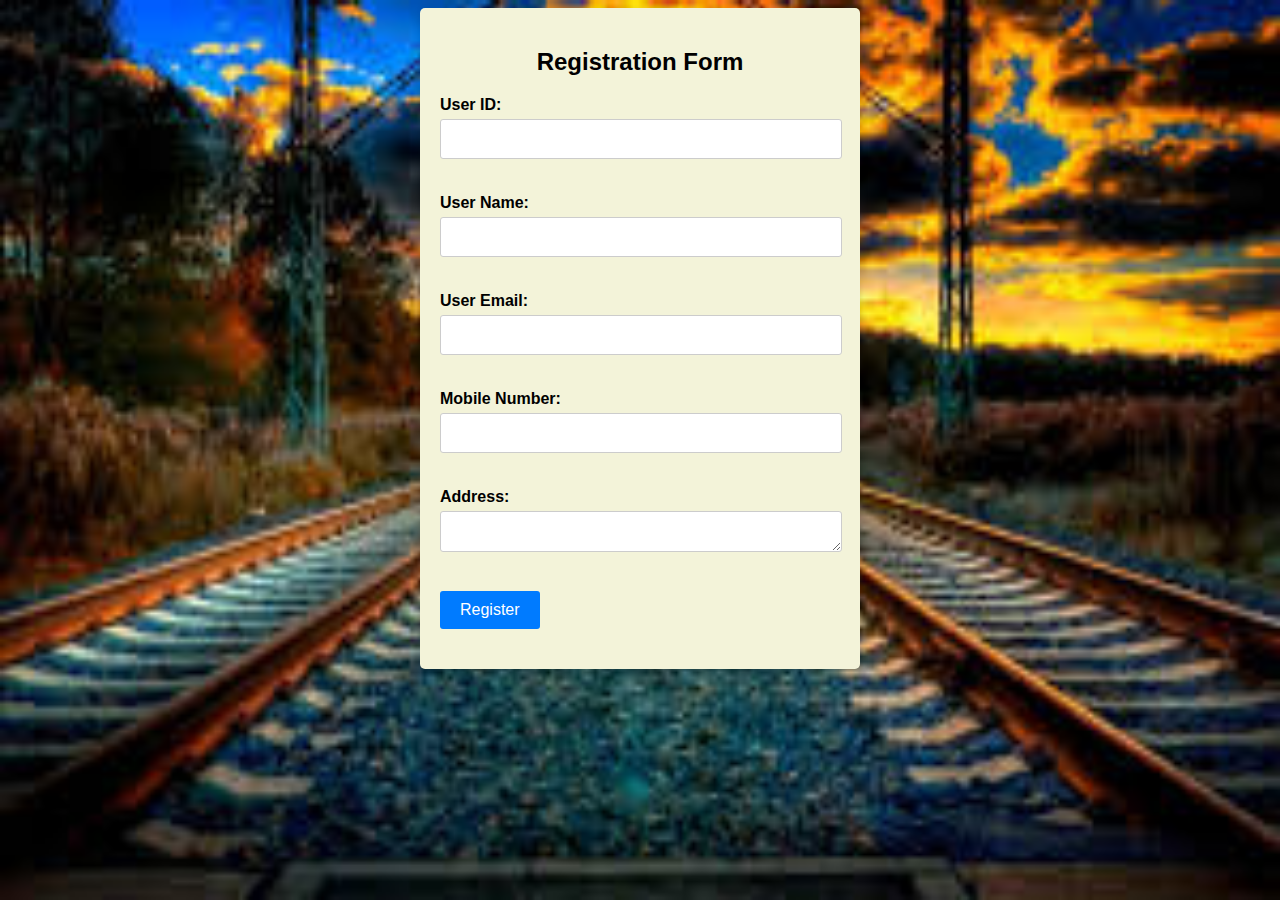
<file: index.html>
<!DOCTYPE html>
<html lang="en">
<head>
    <meta charset="UTF-8">
    <meta name="viewport" content="width=device-width, initial-scale=1.0">
    <title>Registration Form</title>
    <style>
        body {
                        
            font-family: Arial, Helvetica, sans-serif;
            background-color: #f2f2f2;
            /*background image*/
            background-image: url('train3.jpg');
            background-size: 100% 100%;
            background-repeat: no-repeat;
            background-attachment: fixed; /* Keeps the background image fixed */
            font-family: Arial, sans-serif;
        
        
        }

        .container {
            max-width: 400px;
            margin: 0 auto;
            padding: 20px;
            background-color: #f3f3d9;
            box-shadow: 0 4px 8px 0 rgba(0, 0, 0, 0.2);
            border-radius: 5px;
        }

        h2 {
            text-align: center;
        }

        .form-group {
            margin-bottom: 20px;
        }

        label {
            display: block;
            font-weight: bold;
        }

        input[type="text"], input[type="number"], textarea {
            width: 95%;
            padding: 10px;
            margin-top: 5px;
            margin-bottom: 15px;
            border: 1px solid #ccc;
            border-radius: 3px;
            font-size: 16px;
        }

        button[type="submit"] {
            background-color: #007BFF;
            color: #fff;
            padding: 10px 20px;
            border: none;
            border-radius: 3px;
            font-size: 16px;
            cursor: pointer;
        }

        button[type="submit"]:hover {
            background-color: #0056b3;
        }
    </style>
</head>
<body>
    <div class="container">
        <h2>Registration Form</h2>
        <form action="link.php" method="post">
            <div class="form-group">
                <label for="user_id">User ID:</label>
                <input type="text" id="user_id" name="user_id" required>
            </div>
            <div class="form-group">
                <label for="user_name">User Name:</label>
                <input type="text" id="user_name" name="user_name" required>
            </div>
            <div class="form-group">
                <label for="user_name">User Email:</label>
                <input type="text" id="user_email" name="user_email" required>
            </div>
            <div class="form-group">
                <label for="user_mobile">Mobile Number:</label>
                <input type="number" id="user_mobile" name="user_mobile" required>
            </div>
            <div class="form-group">
                <label for="user_address">Address:</label>
                <textarea id="user_address" name="user_address" rows="1" required></textarea>
            </div>
            <div class="form-group">
                <button type="submit">Register</button>
            </div>
        </form>
    </div>
</body>
</html>
</file>
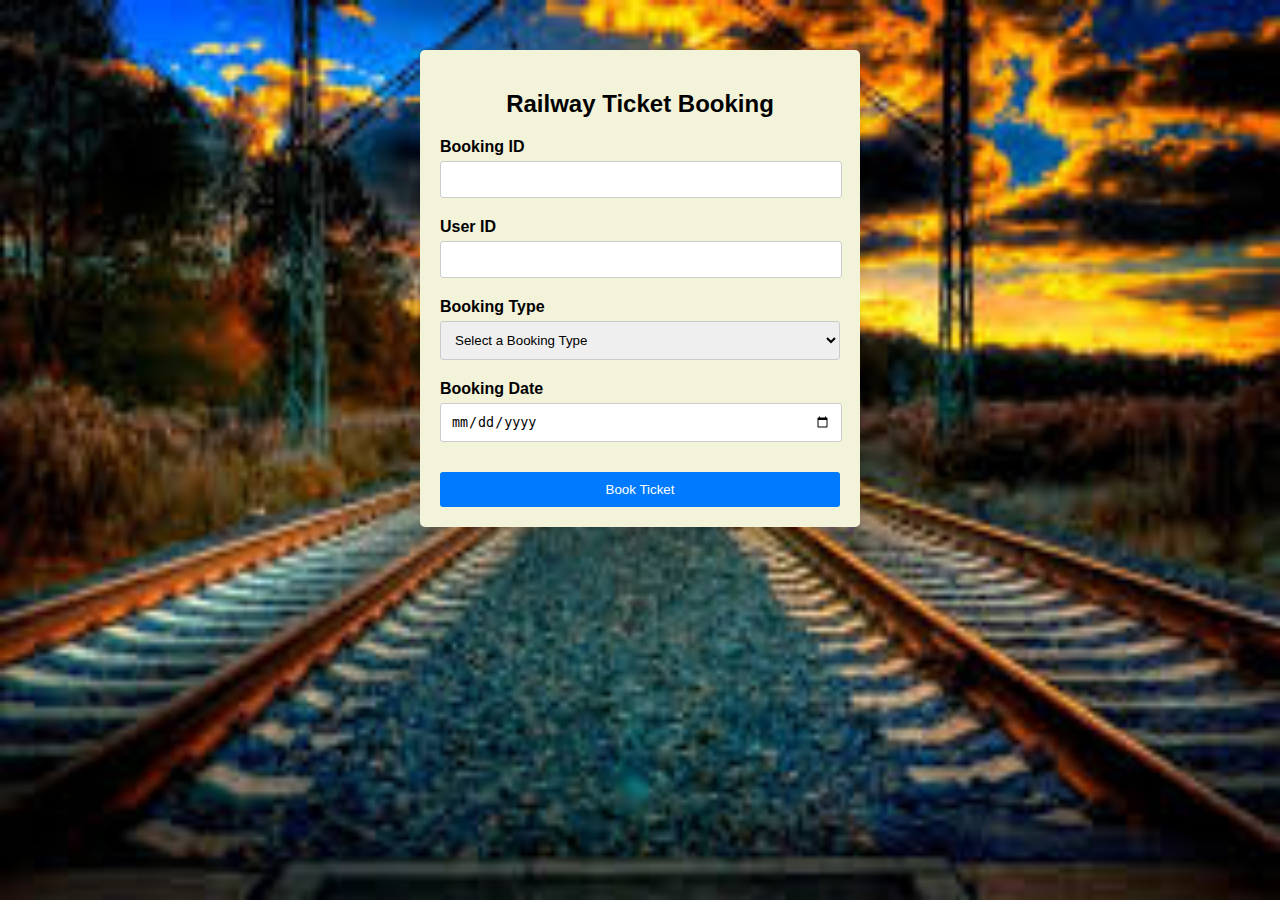
<file: booking.html>
<!DOCTYPE html>
<html lang="en">
<head>
    <meta charset="UTF-8">
    <meta name="viewport" content="width=device-width, initial-scale=1.0">
    <title>Railway Ticket Booking</title>
    <style>
        body {
            
            font-family: Arial, Helvetica, sans-serif;
            background-color: #f2f2f2;
            /*background image*/
            background-image: url('train3.jpg');
            background-size: 100% 100%;
            background-repeat: no-repeat;
            background-attachment: fixed; /* Keeps the background image fixed */
            font-family: Arial, sans-serif;
        }

        .booking-container {
            background-color: #f3f3d9;
            border-radius: 5px;
            box-shadow: 0 0 10px rgba(0, 0, 0, 0.1);
            width: 400px;
            margin: 50px auto;
            margin-top: 50px;
            padding: 20px;
        }

        .booking-container h2 {
            text-align: center;
        }

        .form-group {
            margin-bottom: 20px;
        }

        .form-group label {
            display: block;
            font-weight: bold;
            margin-bottom: 5px;
        }

        .form-group input {
            width: 95%;
            padding: 10px;
            border: 1px solid #ccc;
            border-radius: 3px;
        }

        .form-group select {
            width: 100%;
            padding: 10px;
            border: 1px solid #ccc;
            border-radius: 3px;
        }

        
        .my-button{
            width: 100%;
            padding: 10px;
            margin-top: 10px;
            background-color: #007bff;
            color: #fff;
            border: none;
            border-radius: 3px;
            cursor: pointer;
        }

        .form-group button:hover {
            background-color: #0056b3;
        }

     

    </style>
</head>
<body>
    <div class="booking-container">
        <h2>Railway Ticket Booking</h2>
        <form action="booking.php" method="post">
            <div class="form-group">
                <label for="booking_id">Booking ID</label>
                <input type="text" id="booking_id" name="booking_id" required>
            </div>
            <div class="form-group">
                <label for="user_id">User ID</label>
                <input type="text" id="user_id" name="user_id" required>
            </div>
            <div class="form-group">
                <label for="booking_type">Booking Type</label>
                <select id="booking_type" name="booking_type" required>
                    <option value="" disabled selected>Select a Booking Type</option>
                    <option value="General">General</option>
                    <option value="Tatkal">Tatkal</option>
                    <option value="Premium_Tatkal">Premium Tatkal</option>
                </select>
            </div>
            
            <div class="form-group">
                <label for="booking_date">Booking Date</label>
                <input type="date" id="booking_date" name="booking_date" required>
            </div>
            
            
            <button class="my-button" type="submit">Book Ticket</button>
        </form>
    </div>
</body>
</html>
</file>
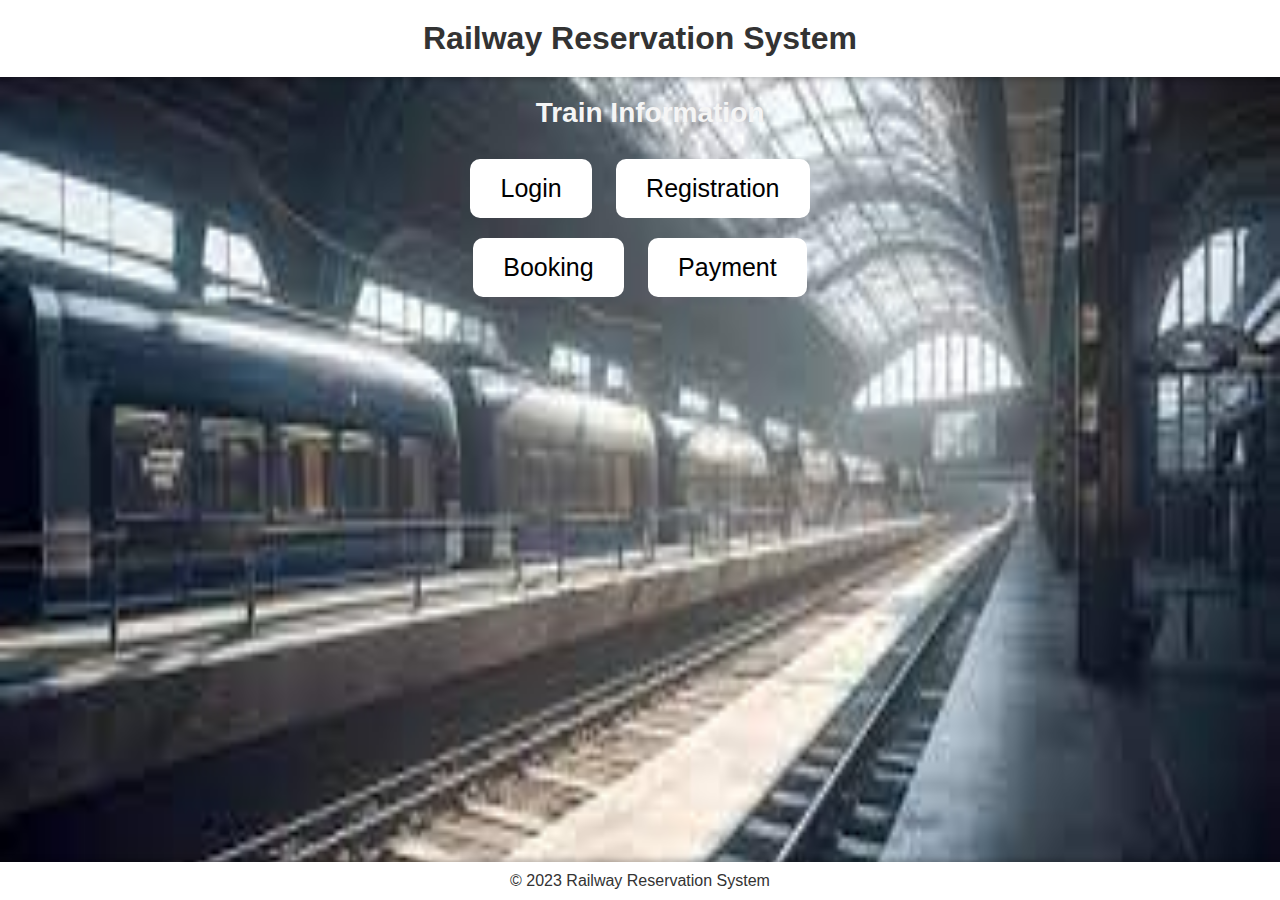
<file: front.html>
<!DOCTYPE html>
<html lang="en">
<head>
    <meta charset="UTF-8">
    <meta name="viewport" content="width=device-width, initial-scale=1.0">
    <title>Railway Reservation System</title>
    <link rel="stylesheet" href="front.css">
</head>
<body>
    <header>
        <h1>Railway Reservation System</h1>
    </header>
    <nav>
        <ul>
            <li><a href="train_list.html">Train Information</a></li>
        </ul>
    </nav>
    <main>
        <section class="buttons">
            <a href="login.html" class="button">Login</a>
            <a href="index.html" class="button">Registration</a>
        </section>
        <section class="options">
            <a href="booking.html" class="option">Booking</a>
            <a href="payment.html" class="option">Payment</a>
        </section>
    </main>
    <footer>
        &copy; 2023 Railway Reservation System
    </footer>
</body>
</html>
</file>
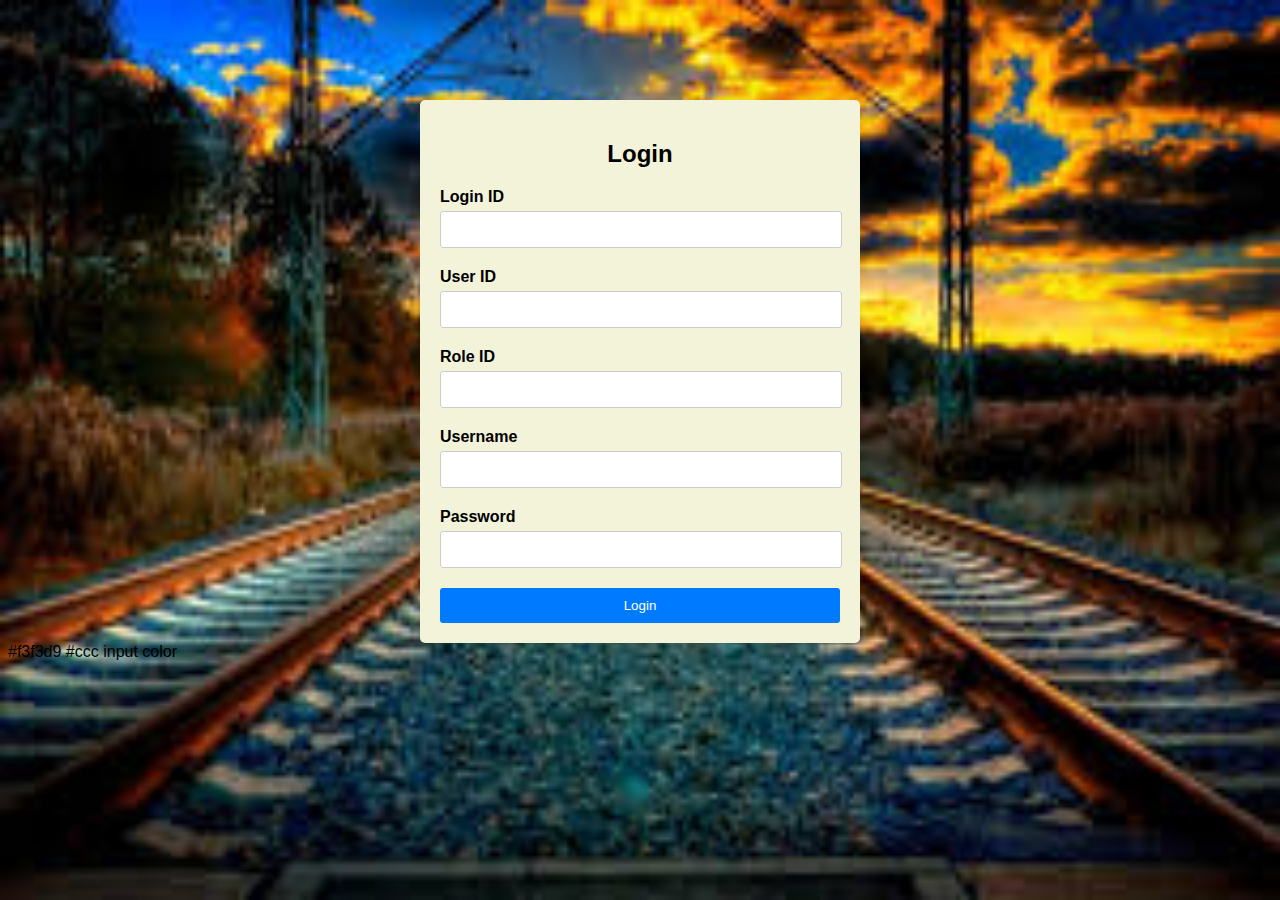
<file: login.html>
<!DOCTYPE html>
<html lang="en">
<head>
    <meta charset="UTF-8">
    <meta name="viewport" content="width=device-width, initial-scale=1.0">
    <title>Login Page</title>
    <style>
        body {
            font-family: Arial, Helvetica, sans-serif;
            background-color: #f2f2f2;
            /*background image*/
            background-image: url('train3.jpg');
            background-size: 100% 100%;
            background-repeat: no-repeat;
            background-attachment: fixed; /* Keeps the background image fixed */
            font-family: Arial, sans-serif;
        
        }
        
        .login-container {
            background-color: #f3f3d9;
            border-radius: 5px;
            box-shadow: 0 0 10px rgba(0, 0, 0, 0.1);
            width: 400px;
            margin: 0 auto;
            margin-top: 100px;
            padding: 20px;
        }
        
        .login-container h2 {
            text-align: center;
        }
        
        .form-group {
            margin-bottom: 20px;
        }
        
        .form-group label {
            display: block;
            font-weight: bold;
            margin-bottom: 5px;
        }
        
        .form-group input {
            width: 95%;
            padding: 10px;
            border: 1px solid #ccc;
            border-radius: 3px;
        }
        
        .login-button {
            width: 100%;
            padding: 10px;
            background-color: #007bff;
            color: #fff;
            border: none;
            border-radius: 3px;
            cursor: pointer;
        }
        
        .login-button:hover {
            background-color: #0056b3;
        }
    </style>
</head>
<body>
    <div class="login-container">
        <h2>Login</h2>
        <form action="login.php" method="post">
            <div class="form-group">
                <label for="login_id">Login ID</label>
                <input type="text" pattern="[0-9]{3}[0-9]{3}" id="login_id" name="login_id" required>
            </div>
            <div class="form-group">
                <label for="user_id">User ID</label>
                <input type="text" id="user_id" name="user_id" required>
            </div>
            <div class="form-group">
                <label for="role_id">Role ID</label>
                <input type="text" id="role_id" name="role_id" required>
            </div>
            <div class="form-group">
                <label for="login_username">Username</label>
                <input type="text" id="login_username" name="login_username" required>
            </div>
            <div class="form-group">
                <label for="login_password">Password</label>
                <input type="password" id="login_password" name="login_password" required>
            </div>
            <button type="submit" class="login-button">Login</button>
        </form>
    </div>
</body>
</html>


#f3f3d9

#ccc input color
</file>
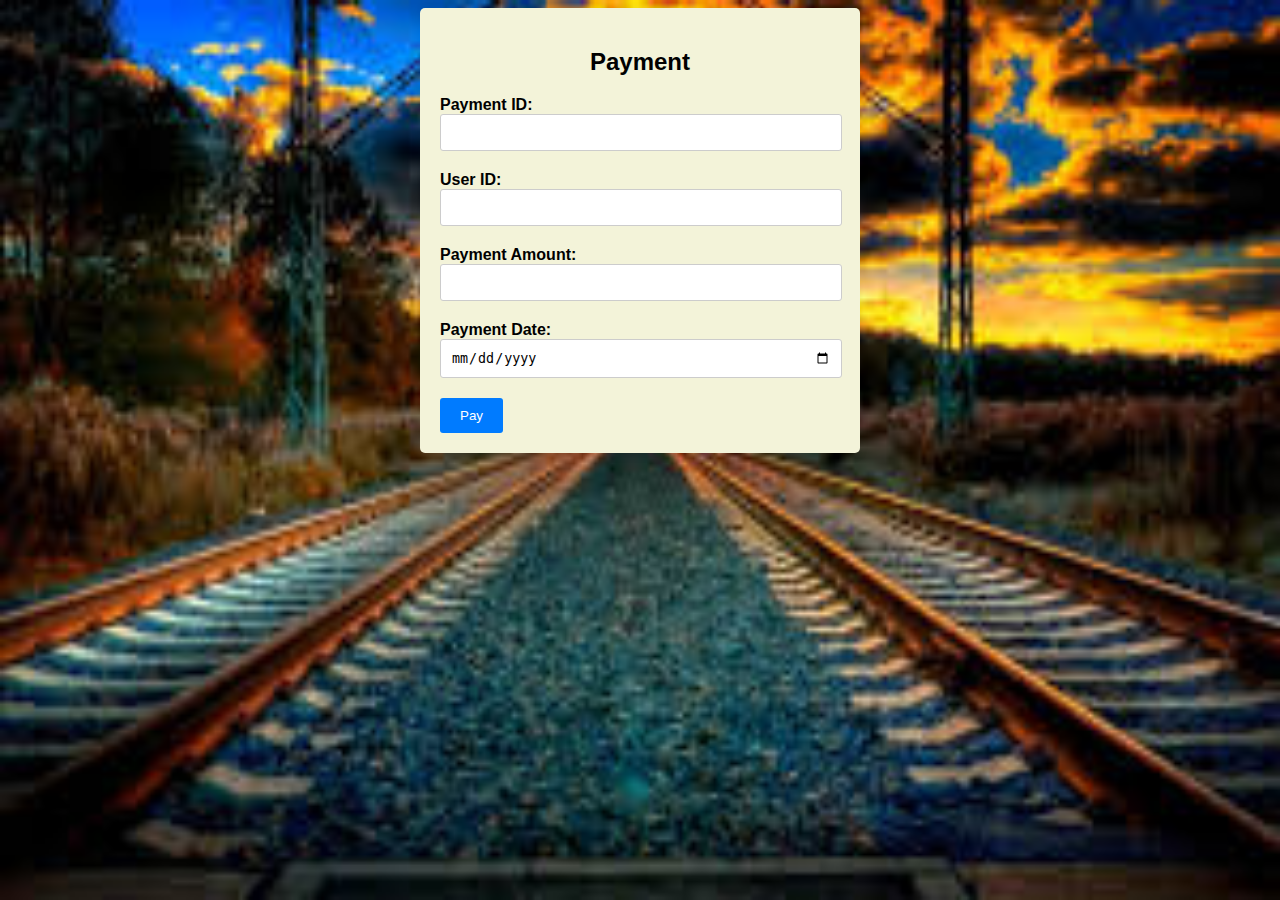
<file: payment.html>
<!DOCTYPE html>
<html>
<head>
    <meta charset="UTF-8">
    <title>Payment Form</title>
    <style>
        body {
            
            font-family: Arial, Helvetica, sans-serif;
            background-color: #f2f2f2;
            /*background image*/
            background-image: url('train3.jpg');
            background-size: 100% 100%;
            background-repeat: no-repeat;
            background-attachment: fixed; /* Keeps the background image fixed */
            font-family: Arial, sans-serif;
        }

        .container {
            width: 400px;
            margin: 0 auto;
            background-color: #f3f3d9;
            padding: 20px;
            border-radius: 5px;
            box-shadow: 0 2px 10px rgba(0, 0, 0, 0.1);
        }

        .form-group {
            margin-bottom: 20px;
        }

        label {
            font-weight: bold;
            display: block;
        }

        input[type="text"],
        input[type="number"],
        input[type="date"] {
            width: 95%;
            padding: 10px;
            border: 1px solid #ccc;
            border-radius: 3px;
        }

        .pay-button{
            background-color: #007BFF;
            color: #fff;
            border: none;
            padding: 10px 20px;
            border-radius: 3px;
            cursor: pointer;
        }

        input[type="submit"]:hover {
            background-color: #0056b3;
        }

        h2{
            text-align: center;
        }

        select {
            width: 100%;
            padding: 10px;
            border: 1px solid #ccc;
            border-radius: 3px;
        }

        
        

        
    </style>
</head>
<body>
    <div class="container">
        <h2>Payment</h2>
        <form action="payment.php" method="post">
            <div class="form-group">
                <label for="pay_id">Payment ID:</label>
                <input type="text" id="pay_id" name="pay_id" required>
            </div>
            <div class="form-group">
                <label for="user_id">User ID:</label>
                <input type="text" id="user_id" name="user_id" required>
            </div>
            
            <div class="form-group">
                <label for="pay_amount">Payment Amount:</label>
                <input type="number" id="pay_amount" name="pay_amount" step="0.01" required>
            </div>
            <div class="form-group">
                <label for="pay_date">Payment Date:</label>
                <input type="date" id="pay_date" name="pay_date" required>
            </div>
            <button type="submit" class="pay-button">Pay</button>
        </form>
    </div>
</body>
</html>
</file>
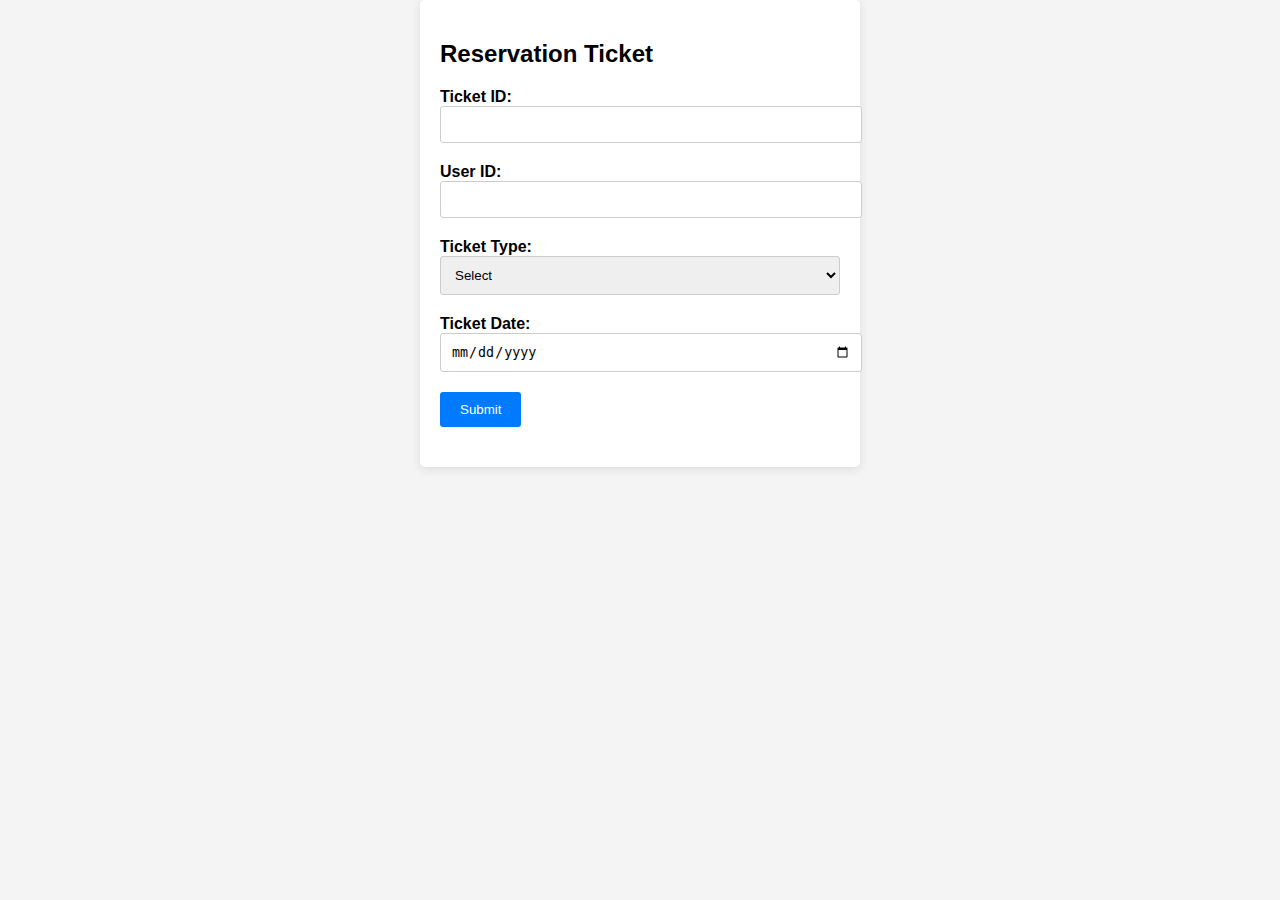
<file: ticket.html>
<!DOCTYPE html>
<html>
<head>
    <meta charset="UTF-8">
    <title>Reservation Ticket Form</title>
    <style>
        body {
            font-family: Arial, sans-serif;
            background-color: #f4f4f4;
            margin: 0;
            padding: 0;
        }

        .container {
            width: 400px;
            margin: 0 auto;
            background-color: #fff;
            padding: 20px;
            border-radius: 5px;
            box-shadow: 0 2px 10px rgba(0, 0, 0, 0.1);
        }

        .form-group {
            margin-bottom: 20px;
        }

        label {
            font-weight: bold;
            display: block;
        }

        input[type="text"],
        select,
        input[type="date"] {
            width: 100%;
            padding: 10px;
            border: 1px solid #ccc;
            border-radius: 3px;
        }

        input[type="submit"] {
            background-color: #007BFF;
            color: #fff;
            border: none;
            padding: 10px 20px;
            border-radius: 3px;
            cursor: pointer;
        }

        input[type="submit"]:hover {
            background-color: #0056b3;
        }
    </style>
</head>
<body>
    <div class="container">
        <h2>Reservation Ticket</h2>
        <form action="ticket.php" method="post">
            <div class="form-group">
                <label for="ticket_id">Ticket ID:</label>
                <input type="text" id="ticket_id" name="ticket_id" required>
            </div>
            <div class="form-group">
                <label for="user_id">User ID:</label>
                <input type="text" id="user_id" name="user_id" required>
            </div>
            <div class="form-group">
                <label for="ticket_type">Ticket Type:</label>
                <select id="ticket_type" name="ticket_type" required>
                    <option value="select">Select</option>
                    <option value="plwl">PLWL</option>
                    <option value="rlwl">RLWL</option>
                    <option value="gnwl">GNWL</option>
                </select>
            </div>
            <div class="form-group">
                <label for="ticket_date">Ticket Date:</label>
                <input type="date" id="ticket_date" name="ticket_date" required>
            </div>
            <div class="form-group">
                <input type="submit" value="Submit">
            </div>
        </form>
    </div>
</body>
</html>
</file>
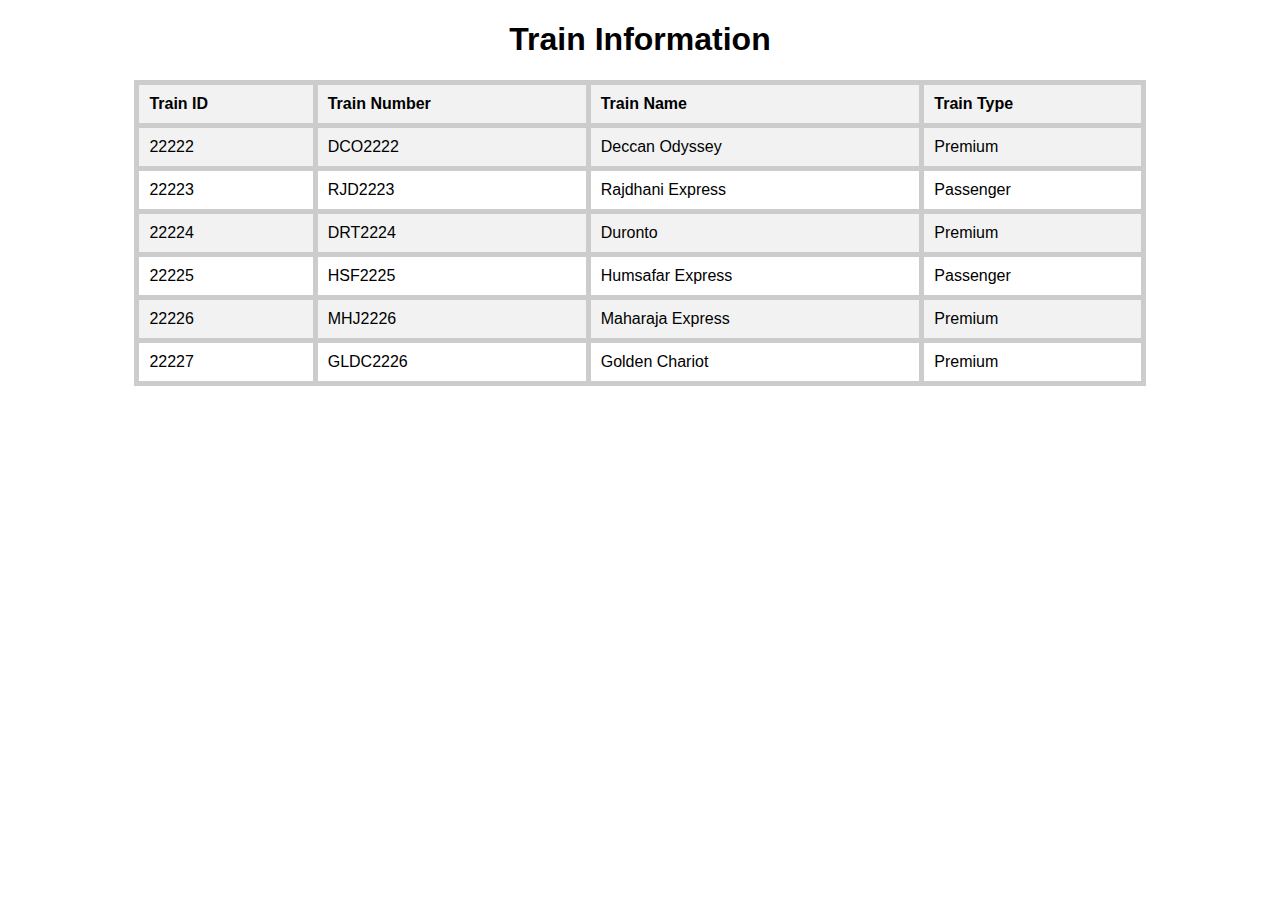
<file: train_list.html>
<!DOCTYPE html>
<html>
<head>
    <title>List of Trains</title>
    <style>
        body {
            font-family: Arial, sans-serif;
        }

        table {
            border-collapse: collapse;
            width: 80%;
            margin: 20px auto;
        }

        th, td {
            border: 5px solid #ccc;
            padding: 10px;
            text-align: left;
        }

        th {
            background-color: #f2f2f2;
        }

        tr:nth-child(even) {
            background-color: #f2f2f2;
        }

        tr:hover {
            background-color: #ddd;
        }

        h1{
            text-align:center;
        }

    </style>
</head>
<body>

    <h1>Train Information</h1>
    <table>
        <tr>
            <th>Train ID</th>
            <th>Train Number</th>
            <th>Train Name</th>
            <th>Train Type</th>
        </tr>
        <tr>
            <td>22222</td>
            <td>DCO2222</td>
            <td>Deccan Odyssey</td>
            <td>Premium</td>
        </tr>
        <tr>
            <td>22223</td>
            <td>RJD2223</td>
            <td>Rajdhani Express</td>
            <td>Passenger</td>
        </tr>
        <tr>
            <td>22224</td>
            <td>DRT2224</td>
            <td>Duronto</td>
            <td>Premium</td>
        </tr>
        <tr>
            <td>22225</td>
            <td>HSF2225</td>
            <td>Humsafar Express</td>
            <td>Passenger</td>
        </tr>
        <tr>
            <td>22226</td>
            <td>MHJ2226</td>
            <td>Maharaja Express</td>
            <td>Premium</td>
        </tr>
        <tr>
            <td>22227</td>
            <td>GLDC2226</td>
            <td>Golden Chariot</td>
            <td>Premium</td>
        </tr>
    </table>
</body>
</html>
</file>
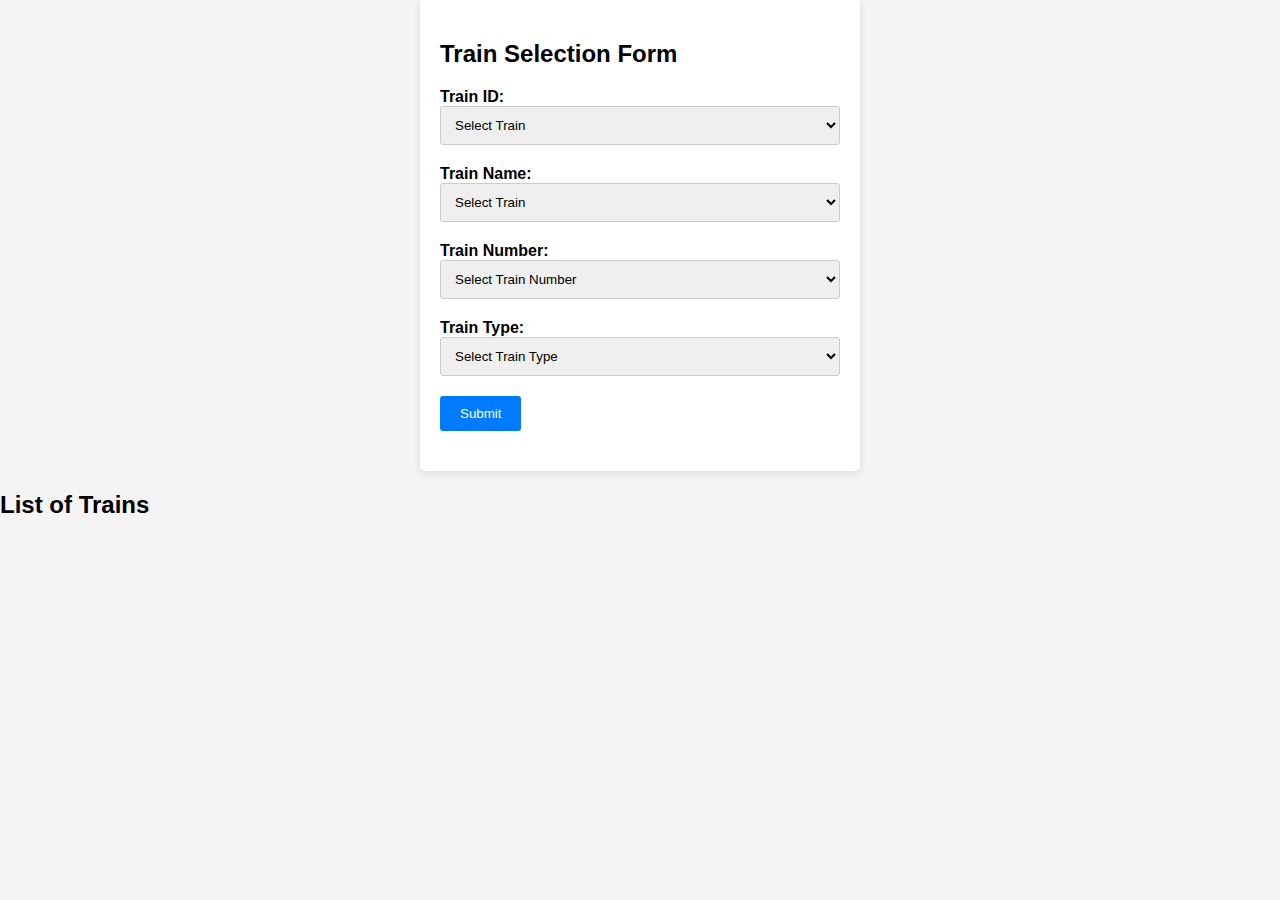
<file: trains.html>
<!DOCTYPE html>
<html>
<head>
    <meta charset="UTF-8">
    <title>List of Trains</title>
    <style>
        table {
            border-collapse: collapse;
            width: 80%;
            margin: 20px auto;
        }

        th, td {
            border: 1px solid #ccc;
            padding: 8px;
            text-align: left;
        }

        th {
            background-color: #f2f2f2;
        }

        body {
            font-family: Arial, sans-serif;
            background-color: #f4f4f4;
            margin: 0;
            padding: 0;
        }

        .container {
            width: 400px;
            margin: 0 auto;
            background-color: #fff;
            padding: 20px;
            border-radius: 5px;
            box-shadow: 0 2px 10px rgba(0, 0, 0, 0.1);
        }

        .form-group {
            margin-bottom: 20px;
        }

        label {
            font-weight: bold;
            display: block;
        }

        select {
            width: 100%;
            padding: 10px;
            border: 1px solid #ccc;
            border-radius: 3px;
        }

        input[type="text"] {
            width: 100%;
            padding: 10px;
            border: 1px solid #ccc;
            border-radius: 3px;
        }

        input[type="submit"] {
            background-color: #007BFF;
            color: #fff;
            border: none;
            padding: 10px 20px;
            border-radius: 3px;
            cursor: pointer;
        }

        input[type="submit"]:hover {
            background-color: #0056b3;
        }
    </style>
</head>
<body>

    <div class="container">
        <h2>Train Selection Form</h2>
        <form action="trains.php" method="post">

            <div class="form-group">
                <label for="train_id">Train ID:</label>
                <select id="train_id" name="train_id" required>
                    <option value="Select">Select Train</option>
                    <option value="2221">2221</option>
                    <option value="2222">2222</option>
                    <option value="2223">2223</option>
                    <option value="2224">2224</option>
                    <option value="2225">2225</option>
                    <option value="2226">2226</option>
                    <!-- Add more train name options here -->
                </select>
            </div>
            
            <div class="form-group">
                <label for="train_name">Train Name:</label>
                <select id="train_name" name="train_name" required>
                    <option value="Select">Select Train</option>
                    <option value="Shatapdi_Express">Shatapdi Express</option>
                    <option value="Deccan_Odyssey">Deccan Odyssey</option>
                    <option value="Duronto">Duronto</option>
                    <option value="Humsafar_Express">Humsafar Express</option>
                    <option value="Maharaja_Express">Maharaja Express</option>
                    <option value="Golden_Charriot">Golden Charriot</option>
                    <!-- Add more train name options here -->
                </select>
            </div>
            <div class="form-group">
                <label for="train_number">Train Number:</label>
                <select id="train_number" name="train_number" required>
                    <option value="Select">Select Train Number</option>
                    <option value="STP22221">STP22221</option>
                    <option value="DCO2222">DCO2222</option>
                    <option value="RJD2223">RJD2223</option>
                    <option value="DRT2224">DRT2224</option>
                    <option value="HSF2225">HSF2225</option>
                    <option value="MHJ2226">MHJ2226</option>
                    <option value="GLD2227">GLD2227</option>
                    <!-- Add more train number options here -->
                </select>
            </div>
            <div class="form-group">
                <label for="train_type">Train Type:</label>
                <select id="train_type" name="train_type" required>
                    <option value="Select">Select Train Type</option>
                    <option value="Express">Express</option>
                    <option value="Local">Local</option>
                    <option value="Superfast">Superfast</option>
                    <option value="Passenger">Passenger</option>
                    <option value="Premium">Premium</option>
                    
        
                    <!-- Add more train type options here -->
                </select>
            </div>
            <div class="form-group">
                <input type="submit" value="Submit">
            </div>
        </form>
    </div>

    <h2>List of Trains</h2>
    
</body>
</html>
</file>
<file: front.css>
/* Reset some default styles */
body, h1, h2, p {
    margin: 0;
    padding: 0;
}

body {
    font-family: Arial, sans-serif;
    background-image: url('train10.jpg'); /* Replace with your background image */
    background-size: 100% 100%;
    background-repeat: no-repeat;
    background-attachment: fixed;
    color: #333;
    /*filter: brightness(5.2) contrast(5.2) saturate(5.2);*/
    /*background-image: linear-gradient(rgba(255, 255, 255, 0.3), rgba(255, 255, 255, 0.3));*/

    
    
    
    
}

header {
    text-align: center;
    background-color: #fff;
    padding: 20px 0;
    box-shadow: 0px 3px 5px rgba(0, 0, 0, 0.2);
}

nav ul {
    text-align: center;
    margin: 20px 0;
}

nav ul li {
    display: inline;
    margin-right: 20px;
}

nav ul li a {
    text-decoration: none;
    color: whitesmoke;
    font-weight: bold;
    font-size: 28px; /* Change 24px to the desired font size */
    
}

main {
    text-align: center;
    margin: 20px;
}


.buttons .button,
.options .option {
    display: inline-block;/*inline-block*/
    padding: 15px 30px;
    margin: 10px;
    border: 10px;
    
    border-radius: 10px;
    text-decoration: none;
    color: black;
    background-color: white;
    font-size: 25px;
    
    cursor: pointer;
    transition: background-color 0.3s;
}







.buttons .button:hover,
.options .option:hover {
    background-color: #0056b3;
}

footer {
    text-align: center;
    background-color: #fff;
    padding: 10px 0;
    position: absolute;
    bottom: 0;
    width: 100%;
    box-shadow: 0px -3px 5px rgba(0, 0, 0, 0.2);
}
</file>
